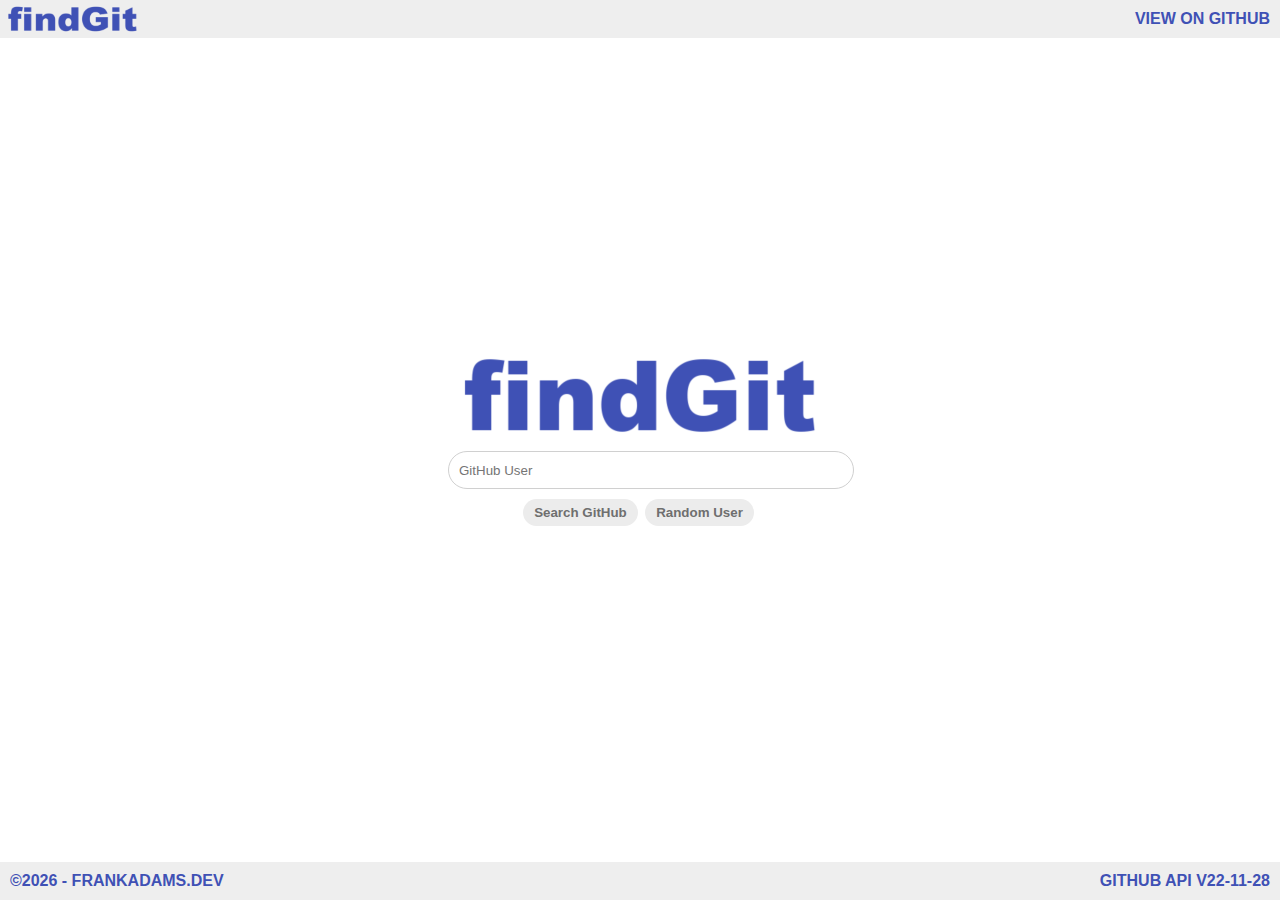
<file: index.html>
<!DOCTYPE html>
<html lang="en">

    <head>
        <meta charset="utf-8">
        <meta http-equiv="X-UA-Compatible" content="IE=edge">
        <title>List Public GitHub repositories</title>
        <meta name="description" content="A simnple API call to list a user's public repositories on GitHub">
        <meta name="viewport" content="width=device-width, initial-scale=1">
        <link rel="icon" type="image/x-icon" href="img/favicon.ico">
        <link rel="stylesheet" href="css/styles.css">
    </head>

    <body>

        <header class="pageHeader">
            <img class="siteBrand" src="img/title.png" alt="findGit - Github User Search">
            <a class="gitLink" href="https://github.com/F-Adams/FindGit">View on GitHub</a>
        </header>

        <main class="pageMain">
            <a href="index.html"><img class="titleImage" src="img/title.png" alt="findGit - Github User Search"></a>

            <form action="" id="searchForm" class="searchForm">
                <div class="searchBox">
                    <input type="text" name="gitUser" id="gitUser" placeholder="GitHub User">
                </div>

                <div class="searchButtons">
                    <button type="submit" id="searchButton">Search GitHub</button>
                    <button type="submit" id="luckyButton">Random User</button>
                </div>
            </form>

            <section id="resultSection" class="resultSection">

            </section>
        </main>

        <footer class="pageFooter">
            <span class="copyright" id="copyRight">&copy;</span>
            <a class="apiLink" href="https://docs.github.com/en/rest?apiVersion=2022-11-28" target="_blank">GitHub
                API v22-11-28</a>
        </footer>

        <script defer src="js/app.js"></script>
    </body>

</html>
</file>
<file: css/styles.css>
* {
    margin: 0;
    padding: 0;
    font-family: 'Segoe UI', Tahoma, Geneva, Verdana, sans-serif;
}

body {
    min-height: 100vh;
    display: flex;
    flex-direction: column;
}

.siteBrand {
    width: 135px;
    height: 28px;
    margin: 5px;
}

.pageHeader,
.pageFooter {
    background-color: #eee;
    display: flex;
    flex-direction: row;
    justify-content: space-between;
}

.pageHeader a,
.pageFooter a,
.pagingDiv a {
    color: #3f51b5;
    text-transform: uppercase;
    padding: 10px;
    font-weight: 700;
    text-decoration: none;
}

.pageHeader a:hover,
.pageFooter a:hover,
.pagingDiv a:hover,
.searchButtons button:hover {
    color: #fff;
    background-color: #3f51b5;
}

.copyright,
.apiLink {
    color: #3f51b5;
    text-transform: uppercase;
    padding: 10px;
    font-weight: 700;
}

.pageMain {
    margin: auto;
    width: 100%;
    display: flex;
    flex-direction: column;
    align-items: center;
}

.searchForm {
    width: 30%;
    display: flex;
    flex-direction: column;
    align-items: center;
}

.searchBox {
    margin: 10px 0;
    margin-bottom: 10px;
    width: 100%;
}

.searchBox input {
    height: 30px;
    width: 100%;
    border: 1px solid #d0d0d0;
    border-radius: 100px;
    padding: 3px 10px;
    outline: 0;
    box-shadow: 0 0 0 0 rgba(136, 136, 136, 0);
    transition: box-shadow .3s;
}

.searchBox input:focus {
    box-shadow: 0 0 10px -4px #888888;
}

.searchButtons button {
    margin-right: 3px;
    background-color: #ececec;
    color: #6f6f6f;
    padding: 5px 10px;
    border-radius: 25px;
    border: 1px solid rgba(0, 0, 0, 0);
    font-weight: 700;
}

.resultSection {
    width: 75%;
    margin-top: 20px;
    display: flex;
    align-items: center;
    flex-direction: column;
}

.resultTitle {
    font-weight: 700;
    text-transform: uppercase;
}

.searchResults {
    width: 100%;
    margin: .75em auto .25em;
}

.searchHeader {
    background-color: #3f87a6;
    display: flex;
    flex-direction: row;
    align-items: center;
    justify-content: space-between;
    border-radius: .5em .5em 0 0;
}

.searchHeader span {
    padding: .4em;
    color: white;
    font-weight: 700;
    text-transform: uppercase;
}

.viewLink {
    font-size: calc(1em - 15%);
    padding: .5em;
    font-weight: 700;
    color: #000;
    cursor: pointer;
    text-decoration: none;
    display: none;
}

.repoURL:hover,
.viewLink:hover {
    text-decoration: underline;
}

.repoStars img {
    height: 24px;
    width: 24px;
    margin-bottom: -4px;
    margin-left: 6px;
}

.repoInfo {
    display: flex;
    flex-direction: column;
    background-color: #eee;
    border-bottom: 1px solid #8c8c8c;
    min-height: 225px;
}

.repoDescription {
    padding: .5em;
    border-top: 1px solid #8c8c8c;
}

.repoURL {
    padding: .5em;
    font-weight: 700;
    color: #000;
    cursor: pointer;
    text-decoration: none;
}

.repoTags {
    border-radius: 0 0 .5em .5em;
    padding-bottom: .4em;
    padding-right: .4em;
    font-weight: 700;
    text-align: right;
    background-color: #eee;
}

.tag {
    background-color: #3f87a6;
    color: #fff;
    margin-left: 5px;
    padding: .1em .4em .3em .4em;
    font-size: .75em;
    font-weight: 700;
    border-radius: .5em;
}

.result {
    color: #fff;
    font-weight: bold;
    text-align: right;
}

.pagingDiv {
    width: 75%;
    display: flex;
    align-items: center;
    justify-content: space-evenly;
    margin-bottom: 5px;
    color: #d0d0d0;
    font-size: 1.2em;
    font-weight: 700;
    text-transform: uppercase;
}

.pagingDiv a {
    color: #3f51b5;
    text-transform: uppercase;
    padding: 10px;
    font-weight: 700;
    text-decoration: none;
}

@media screen and (max-width: 992px) {

    .repoInfo {
        border-bottom: none;
        min-height: 125px;
    }

    .tag {
        display: none;
    }

    .repoStars img {
        height: 14px;
        width: 14px;
        margin-bottom: -2px;
        margin-left: 3px;
    }

    .repoURL,
    .repoDescription,
    .resultTitle,
    .searchHeader span,
    .searchBox input,
    .pagingDiv,
    .copyright,
    .apiLink,
    .gitLink {
        font-size: calc(1em - 15%);
    }

    .titleImage {
        height: 42px;
    }

    .searchBox input {
        height: 30px;
        padding: 2px 5px;
    }

    .searchButtons button {
        padding: 5px 10px;
        font-size: .85em;
    }

    #luckyButton {
        display: none;
    }
}

@media screen and (max-width: 640px) {
    .repoURL {
        display: none;
    }

    .viewLink {
        display: block;
    }

    .repoStars {
        display: none;
    }


    .repoInfo {
        border: none;
    }
}
</file>
